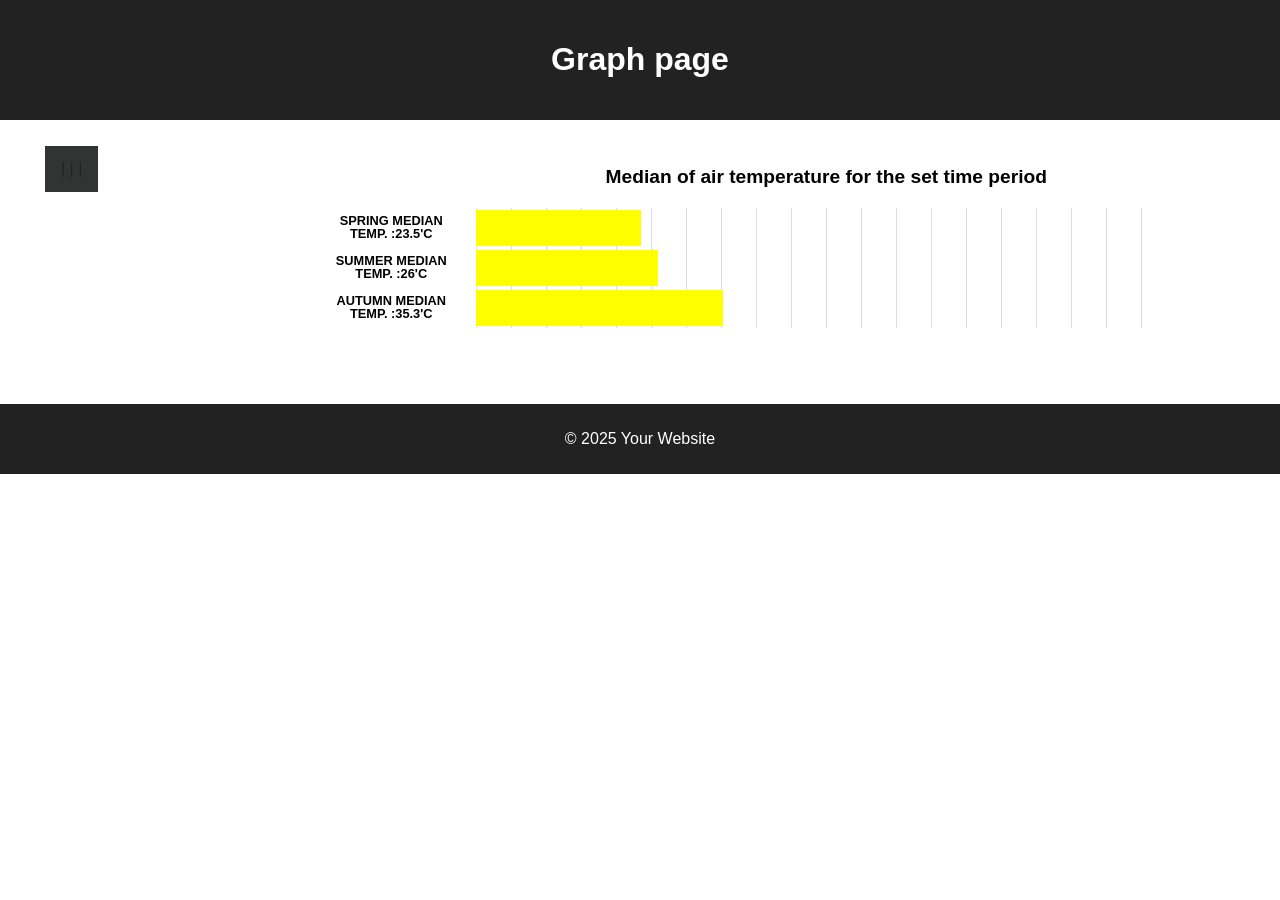
<file: public/Pages/grafikon.html>
<!DOCTYPE html>
<html lang="hr">
<head>
    <meta charset="UTF-8">
    <meta name="viewport" content="width=device-width, initial-scale=1.0">
    <meta name="description" content="Graph page for eb page project on weather statistics">
    <meta name="keywords" content="HTML, CSS, Student Project, Weather">
    <meta name="author" content="Filip Krpes">
    <link rel="stylesheet" href="../Styles/graf.css">
    <title>Graf Page</title> 
</head>
<body>

    <!-- Your content goes here -->
    <header>
        <h1>Graph page</h1>
    </header>

    <main class="container">
    
   
    <nav aria-label="navigation to the homepage, grph page and gallery" class="menu"> <!-- dodati obilježja za ARIA-->
		<ul aria-hidden="true"> <!-- dodati da je navigacija lijevo poravnata i da je skrivena-->
			<li class="dropdown" aria-hidden="true">	
				<a  class="dropbtn" aria-hidden="true">| | |</a>
				<section class="dropdown-content" aria-hidden="true">
					<a href="/" aria-label="Navigation to home page">Homepage</a>
					<a href="/slike" aria-label="Navigation to gallery page">Galery</a>
					<a href="grafikon.html" aria-label="Navigation to graf page">Graf</a>
				</section>
			</li>
		</ul>
	</nav>

    

    
        <dl class="graphdl">
            <dt class="graphdt">Median of air temperature for the set time period</dt>
            <dd class="percentage percentage-spring"><span class="text"> Spring median temp. :23.5'C </span></dd>
            <dd class="percentage percentage-summer"><span class="text"> Summer median temp. :26'C </span></dd>
            <dd class="percentage percentage-autumn"><span class="text"> Autumn median temp. :35.3'C </span></dd>
        </dl>



    </main>



    <footer aria-hidden="true" class="footer">
        <p aria-label="footer with copyright ">© 2025 Your Website</p>
    </footer>

    
</body>
</html>
</file>
<file: public/Styles/graf.css>
:root{
    --base: white;
    --secondary: rgb(41, 40, 40);
    --accent: yellow;
}

body {
    font-family: Arial, sans-serif;
    margin: 0;
    padding: 0;
    background-color: var(--base);
    text-align: center;
    
}

.container {
    display: grid;
    grid-template-areas:
      "header header"
      "menu content"
      "footer footer";
    grid-template-columns: 1fr 3fr;
    gap: 5px;
    background-color:var(--base);
    padding: 5px;

  }

  .container > nav.menu {
    grid-area: menu;
    text-align: center;
  }
  .container > dl.graphdl {
    grid-area: content;
  }
  
  .container > footer.footer {
    grid-area: footer;
  }

/* Header i navigacija */
header {
    background: #222;
    color: var(--base);
    padding: 20px;
    
}

.nav-menu {
    display: flex;
    justify-content: center;
    list-style: none;
    padding: 0;
    margin: 0;
}

.nav-menu li {
    margin: 0 15px;
}

.nav-menu a {
    text-decoration: none;
    color: rgb(41, 40, 40);
    font-weight: bold;
}

/*+++++++++++++++++++*/

li {
    float: left;
  }
  
  li a, .dropbtn {
    display: inline-block;
    color: rgb(36, 35, 35);
    text-align: center;
    padding: 14px 16px;
    text-decoration: none;
  }
  
  li a:hover, .dropdown:hover .dropbtn {
    background-color: rgb(112, 111, 111);
  }
  
  li.dropdown {
    display: inline-block;
    background-color: #323333;
  }
  
  .dropdown-content {
    display: none;
    position: absolute;
    background-color: #888585;
    min-width: 160px;
    box-shadow: 0px 8px 16px 0px rgba(0,0,0,0.2);
    z-index: 1;
  }
  
  .dropdown-content a {
    color: black;
    padding: 12px 16px;
    text-decoration: none;
    display: block;
    text-align: left;
  }
  
  .dropdown-content a:hover {background-color: #aca6a6;}
  
  .dropdown:hover .dropdown-content {
    display: block;
  }

  .graphdl {
    display: flex;
    background-color: var(--base);
    flex-direction: column;
    width: 100%;
    max-width: 700px;
    position: relative;
    padding: 20px;
  }
  
  .graphdt {
    align-self: flex-start;
    width: 100%;
    font-weight: 700;
    display: block;
    text-align: center;
    font-size: 1.2em;
    font-weight: 700;
    margin-bottom: 20px;
    margin-left: 130px;
  }
  
  .text {
    font-weight: 600;
    display: flex;
    align-items: center;
    height: 40px;
    width: 130px;
    background-color: var(--base);
    position: absolute;
    left: 0;
    justify-content: flex-end;
  }
  
  .percentage {
    font-size: .8em;
    line-height: 1;
    text-transform: uppercase;
    width: 100%;
    height: 40px;
    margin-left: 130px;
    background: repeating-linear-gradient(
    to right,
    #ddd,
    #ddd 1px,
    #fff 1px,
    #fff 5%
  );
    
    &:after {
      content: "";
      display: block;
      background-color:var(--accent);
      width: 50px;
      margin-bottom: 10px;
      height: 90%;
      position: relative;
      top: 50%;
      transform: translateY(-50%);
      transition: background-color .3s ease;
      cursor: pointer;
    }
    &:hover,
    &:focus {
      &:after {
         background-color: #aaa; 
      }
    }
  }
  
.percentage-spring::after { width: 23.5%; }
.percentage-summer::after { width: 26%; }
.percentage-autumn::after { width: 35.3%; }

  footer {
    margin-top: 30px;
    padding: 10px;
    background: #222;
    color: var(--base);
    justify-self: end;
}
</file>
